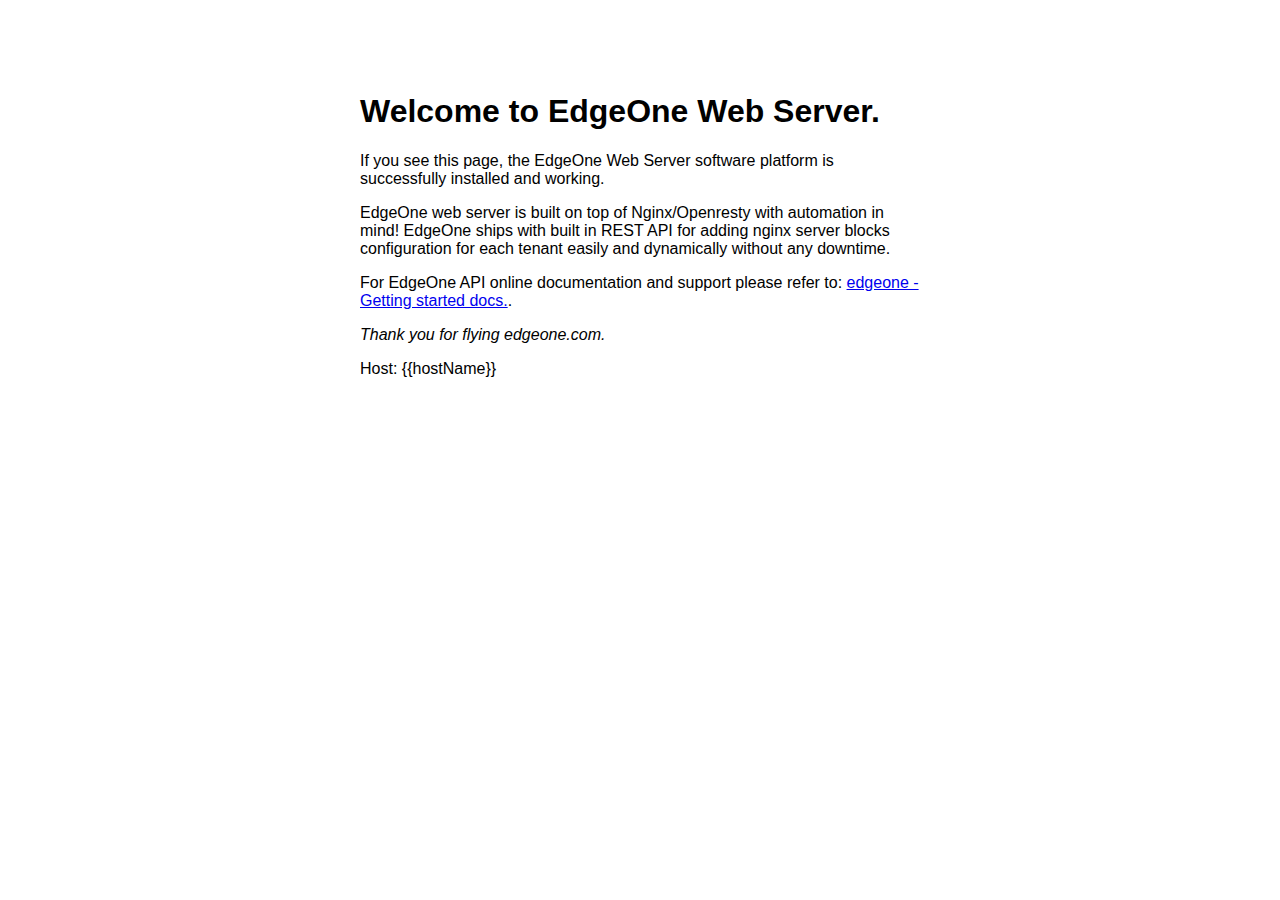
<file: terraform/nginx/html/index.html>
<!DOCTYPE html>
<html>
<head>
<title>Welcome to edgeone.com!</title>
<style>
    body {
        width: 35em;
        margin: 0 auto;
        font-family: Tahoma, Verdana, Arial, sans-serif;
    }
</style>
</head>
<body>
<br/><br/><br/><br/>
<h1>Welcome to EdgeOne Web Server.</h1>
<p>If you see this page, the EdgeOne Web Server software platform is successfully installed and working. </p>
<p>EdgeOne web server is built on top of Nginx/Openresty with automation in mind! EdgeOne ships with built in REST API for adding nginx server blocks configuration for each tenant easily and dynamically without any downtime.</p>

<p>For EdgeOne API online documentation and support please refer to:
<a href="//edgeone.cloud">edgeone - Getting started docs.</a>.<br/></p>

<p><em>Thank you for flying edgeone.com.</em></p>
<p>Host: {{hostName}}</p>
</body>
</html>
</file>
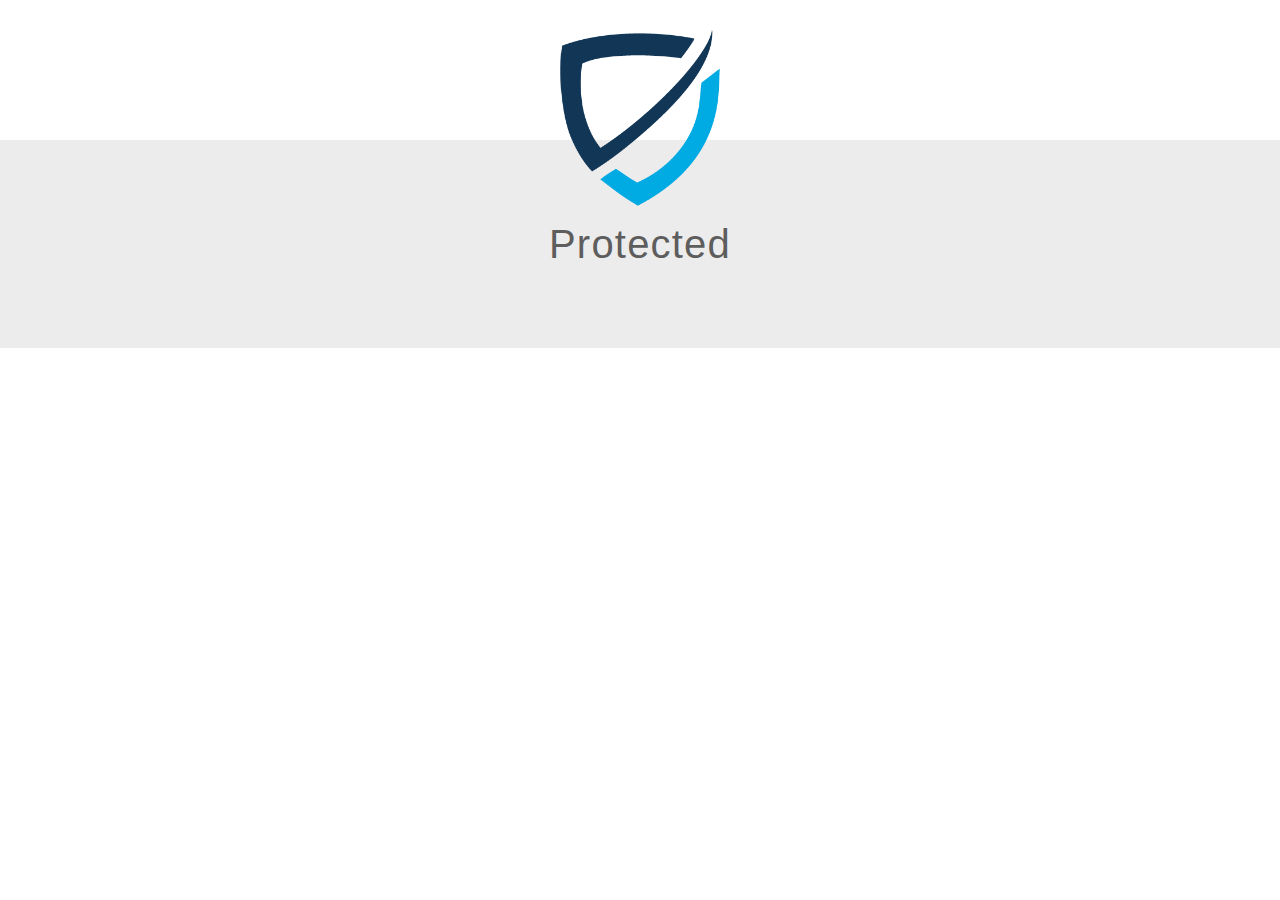
<file: terraform/nginx/html/protected.html>
<!DOCTYPE html><html><head><title>Protected</title><meta name="viewport" content="width=device-width"><style>body{font:16px/18px Helvetica,Arial,sans-serif;margin:0}div.logo{width:100%;height:140px}.heading{background-color:#ECECEC}.logo img{display:block;width:160px;margin:0 auto;padding-top:30px}h1{margin:0;padding:95px 0;text-align:center;color:#5E5D5D;font-weight:lighter;font-size:40px;letter-spacing:.03em}</style><style>@font-face{font-family:myracloud;src:url([data-uri]) format('truetype');font-weight:400;font-style:normal}</style></head><body><div class="logo"><img src="[data-uri]" alt="Myra Logo"></div><div class="heading"><h1>Protected</h1></div></body></html>
</file>
